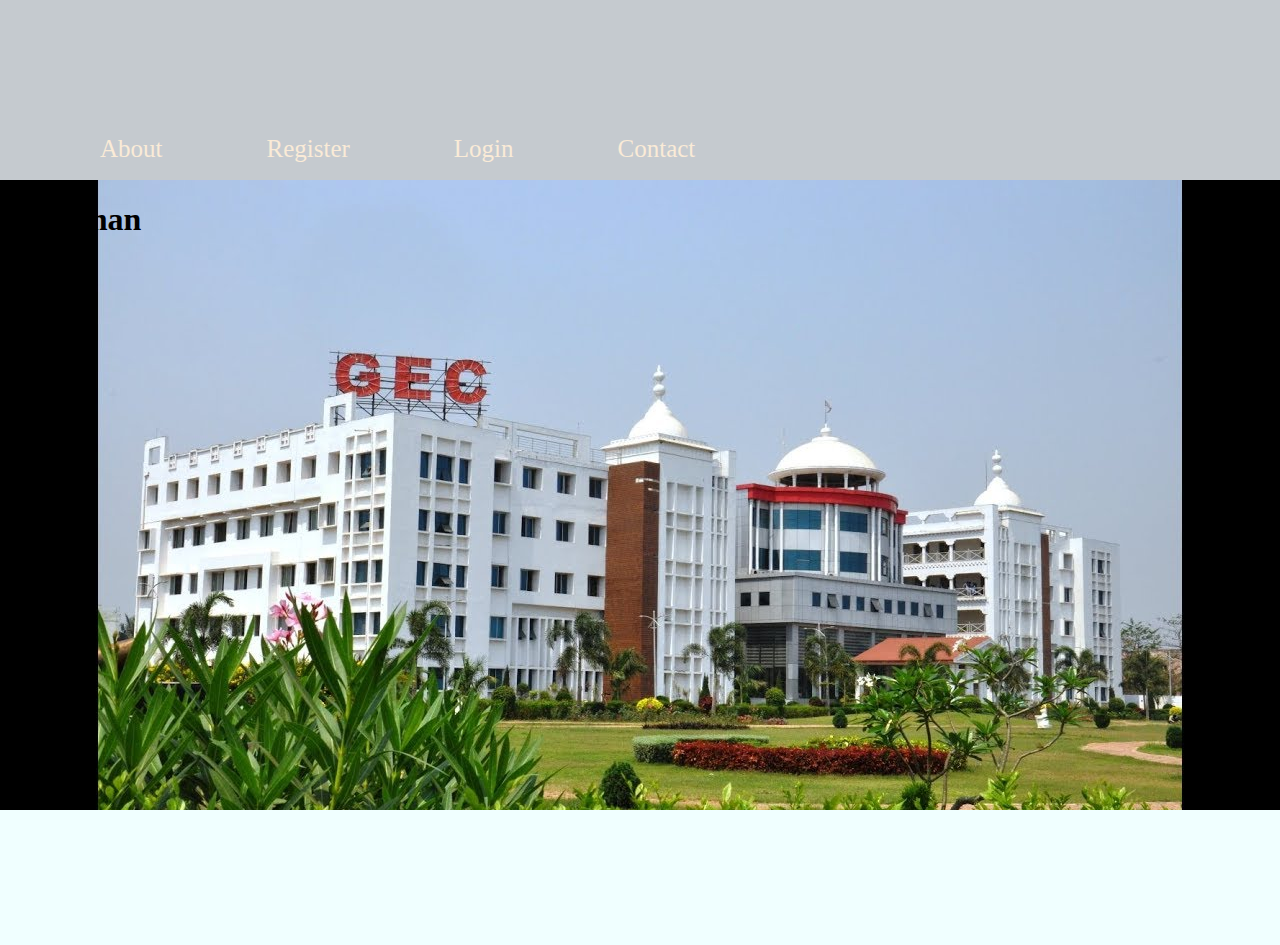
<file: college/index.html>
<!DOCTYPE html>
<html lang="en">
<head>
    <meta charset="UTF-8">
    <meta name="viewport" content="width=device-width, initial-scale=1.0">
    <title>GEC</title>
    <link rel="stylesheet" href="./css/style.css">
    <link rel="icon" href="./images/Screenshot 2023-12-04 182853.png">
</head>
<body>
    <div class="main">
        <div class="head">
            <ul class="navbar-nav">
                <li>About</li>
                <li>Register</li>
                <li>Login</li>
                <li>Contact</li>
            </ul>
        </div>
        <div class="content">
            <iframe src="./about.html" frameborder="0"></iframe>
        </div>
        <div class="footer"></div>
    </div>
    
</body>
</html>
</file>
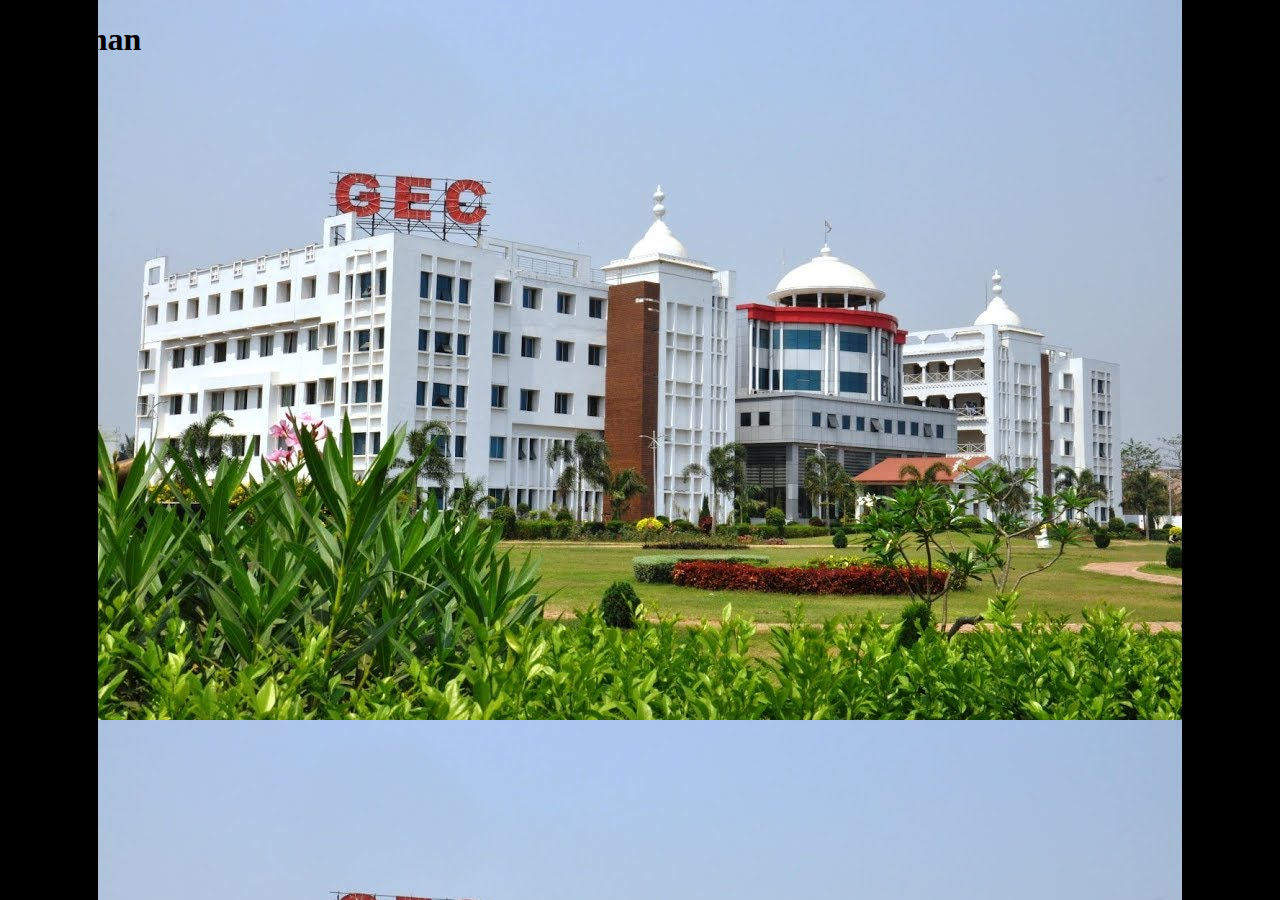
<file: college/about.html>
<!DOCTYPE html>
<html lang="en">
<head>
    <meta charset="UTF-8">
    <meta name="viewport" content="width=device-width, initial-scale=1.0">
    <title>Document</title>
    <link rel="stylesheet" href="./css/about.css">
</head>
<body>
    <h1>lakshman</h1>
</body>
</html>
</file>
<file: college/css/style.css>
*{
    margin: 0;
    padding: 0;
}
body{
    margin: 0%;
    height: 100vh;
    padding: 0px;
}

.main{
    height: 100vh;
    background-color: gray;
}

.head{
    height: 5vh;
    background-color: rgb(197, 202, 207);
    padding-top: 15vh;
}

.navbar-nav{
    color: antiquewhite;
    text-align: justify;
    margin-left: 100px;

}

.navbar-nav li{
    display: inline;
    
    margin-right: 100px;
    font-size: 25px;


}

.content{
    height: 70vh;
}

.footer{
    height: 15vh;
    background-color: azure;
}

iframe{
    width: 100%;
    height: 100%;
    
   
}
</file>
<file: college/css/about.css>
body{
    background-image: url("../images/maxresdefault.jpg");
    background-size: cover;
}
</file>
